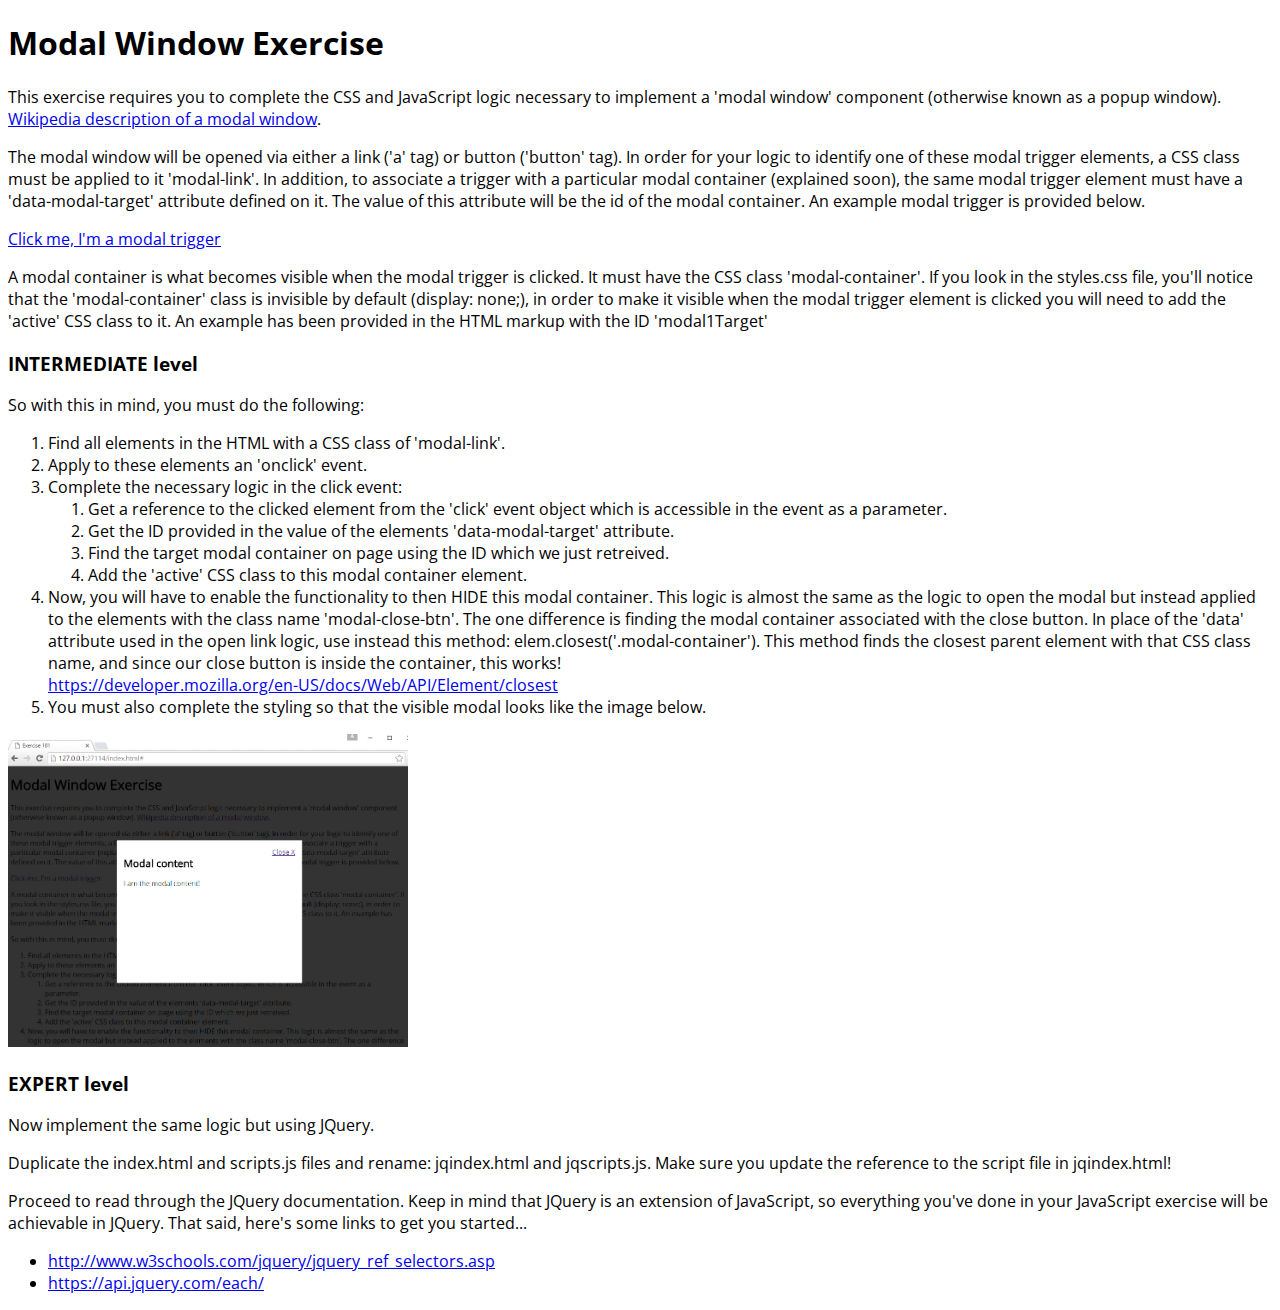
<file: index.html>
<!DOCTYPE html>
<html>
	<head>
		<title>Exercise 101</title>
        <link href='https://fonts.googleapis.com/css?family=Open+Sans' rel='stylesheet' type='text/css'>
        <link rel="stylesheet" href="styles.css">
	</head>
	<body>
        <div class="modal-container" id="modal1Target">
            <div class="modal-content vertical-center-position">
                <a href="#" class="modal-close-btn">
                    Close X
                </a>
                <h2>
                    Modal content
                </h2>
                <p>
                    I am the modal content!
                </p>
            </div>
        </div>
		
		<main>
            
            <header>
                <h1>Modal Window Exercise</h1>
            </header>
            
            <section>
            
                <p>
                    This exercise requires you to complete the CSS and JavaScript logic necessary to implement a 'modal window' component (otherwise known as a popup window). <a href="https://en.wikipedia.org/wiki/Modal_window" target="_blank">Wikipedia description of a modal window</a>.
                </p>
                
                <p>
                    The modal window will be opened via either a link ('a' tag) or button ('button' tag). In order for your logic to identify one of these modal trigger elements, a CSS class must be applied to it 'modal-link'. In addition, to associate a trigger with a particular modal container (explained soon), the same modal trigger element must have a 'data-modal-target' attribute defined on it. The value of this attribute will be the id of the modal container. An example modal trigger is provided below.
                </p>
                
                <p>
                    <a href="#" class="modal-link" data-modal-target="modal1Target">
                        Click me, I'm a modal trigger
                    </a>
                </p>
                
                <p>
                    A modal container is what becomes visible when the modal trigger is clicked. It must have the CSS class 'modal-container'. If you look in the styles.css file, you'll notice that the 'modal-container' class is invisible by default (display: none;), in order to make it visible when the modal trigger element is clicked you will need to add the 'active' CSS class to it. An example has been provided in the HTML markup with the ID 'modal1Target'
                </p>
                
                <h3>INTERMEDIATE level</h3>
                
                <p>
                    So with this in mind, you must do the following:
                </p>
                
                <ol>
                    <li>
                        Find all elements in the HTML with a CSS class of 'modal-link'.
                    </li>
                    <li>
                        Apply to these elements an 'onclick' event.
                    </li>
                    <li>
                        Complete the necessary logic in the click event:
                        <ol>
                            <li>
                                Get a reference to the clicked element from the 'click' event object which is accessible in the event as a parameter.
                            </li>
                            <li>
                                Get the ID provided in the value of the elements 'data-modal-target' attribute.
                            </li>
                            <li>
                                Find the target modal container on page using the ID which we just retreived.
                            </li>
                            <li>
                                Add the 'active' CSS class to this modal container element.
                            </li>
                        </ol>
                    </li>
                    <li>
                        Now, you will have to enable the functionality to then HIDE this modal container. This logic is almost the same as the logic to open the modal but instead applied to the elements with the class name 'modal-close-btn'. The one difference is finding the modal container associated with the close button. In place of the 'data' attribute used in the open link logic, use instead this method: elem.closest('.modal-container'). This method finds the closest parent element with that CSS class name, and since our close button is inside the container, this works!<br />
                        <a href="https://developer.mozilla.org/en-US/docs/Web/API/Element/closest">https://developer.mozilla.org/en-US/docs/Web/API/Element/closest</a>
                    </li>
                    <li>
                        You must also complete the styling so that the visible modal looks like the image below.
                    </li>
                </ol>
                
                <img src="images/result.PNG" alt="Result" width="400px" />
                
                <h3>EXPERT level</h3>
                
                <p>
                    Now implement the same logic but using JQuery.
                </p>
                
                <p>
                    Duplicate the index.html and scripts.js files and rename: jqindex.html and jqscripts.js. Make sure you update the reference to the script file in jqindex.html!
                </p>
                
                <p>
                    Proceed to read through the JQuery documentation. Keep in mind that JQuery is an extension of JavaScript, so everything you've done in your JavaScript exercise will be achievable in JQuery. That said, here's some links to get you started...
                </p>
                
                <ul>
                    <li>
                        <a href="http://www.w3schools.com/jquery/jquery_ref_selectors.asp">http://www.w3schools.com/jquery/jquery_ref_selectors.asp</a>
                    </li>
                    <li>
                        <a href="https://api.jquery.com/each/">https://api.jquery.com/each/</a>
                    </li>
                </ul>
                
            </section>
            
        </main>
		
        <script src="https://code.jquery.com/jquery-2.2.3.js" integrity="sha256-laXWtGydpwqJ8JA+X9x2miwmaiKhn8tVmOVEigRNtP4=" crossorigin="anonymous"></script>
		<script type="text/javascript" src="scripts.js"></script>
	</body>
</html>
</file>
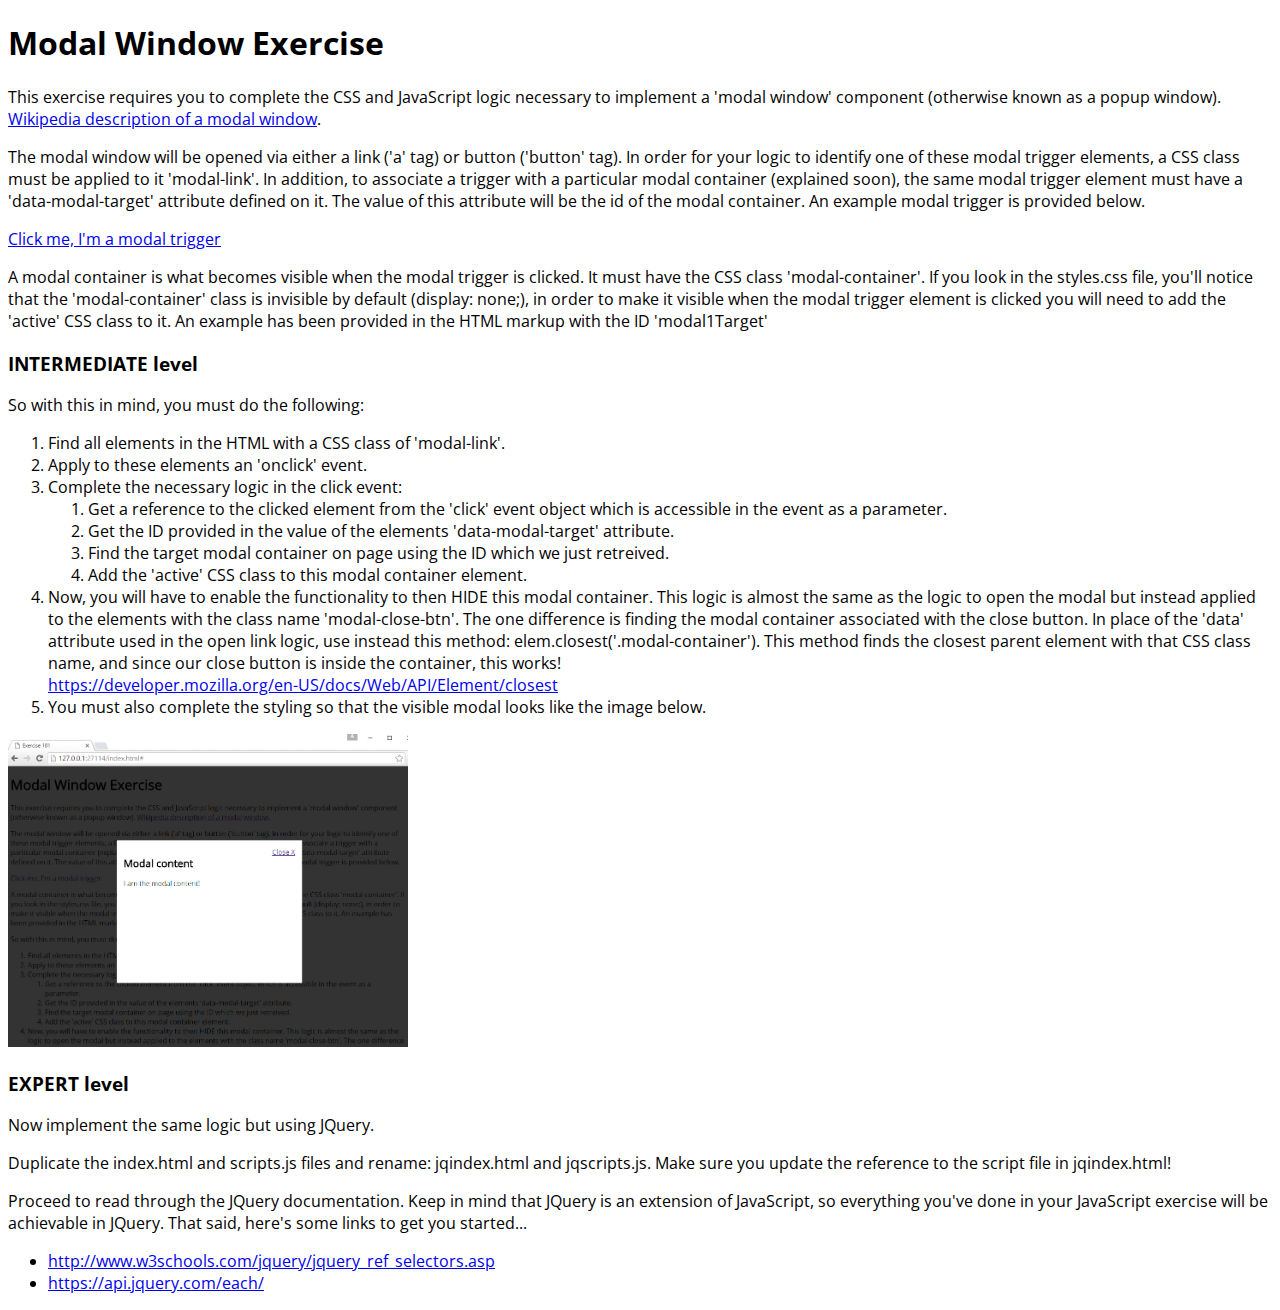
<file: jqindex.html>
<!DOCTYPE html>
<html>
	<head>
		<title>Exercise 101</title>
        <link href='https://fonts.googleapis.com/css?family=Open+Sans' rel='stylesheet' type='text/css'>
        <link rel="stylesheet" href="styles.css">
	</head>
	<body>
        <div class="modal-container" id="modal1Target">
            <div class="modal-content vertical-center-position">
                <a href="#" class="modal-close-btn">
                    Close X
                </a>
                <h2>
                    Modal content
                </h2>
                <p>
                    I am the modal content!
                </p>
            </div>
        </div>
		
		<main>
            
            <header>
                <h1>Modal Window Exercise</h1>
            </header>
            
            <section>
            
                <p>
                    This exercise requires you to complete the CSS and JavaScript logic necessary to implement a 'modal window' component (otherwise known as a popup window). <a href="https://en.wikipedia.org/wiki/Modal_window" target="_blank">Wikipedia description of a modal window</a>.
                </p>
                
                <p>
                    The modal window will be opened via either a link ('a' tag) or button ('button' tag). In order for your logic to identify one of these modal trigger elements, a CSS class must be applied to it 'modal-link'. In addition, to associate a trigger with a particular modal container (explained soon), the same modal trigger element must have a 'data-modal-target' attribute defined on it. The value of this attribute will be the id of the modal container. An example modal trigger is provided below.
                </p>
                
                <p>
                    <a href="#" class="modal-link" data-modal-target="modal1Target">
                        Click me, I'm a modal trigger
                    </a>
                </p>
                
                <p>
                    A modal container is what becomes visible when the modal trigger is clicked. It must have the CSS class 'modal-container'. If you look in the styles.css file, you'll notice that the 'modal-container' class is invisible by default (display: none;), in order to make it visible when the modal trigger element is clicked you will need to add the 'active' CSS class to it. An example has been provided in the HTML markup with the ID 'modal1Target'
                </p>
                
                <h3>INTERMEDIATE level</h3>
                
                <p>
                    So with this in mind, you must do the following:
                </p>
                
                <ol>
                    <li>
                        Find all elements in the HTML with a CSS class of 'modal-link'.
                    </li>
                    <li>
                        Apply to these elements an 'onclick' event.
                    </li>
                    <li>
                        Complete the necessary logic in the click event:
                        <ol>
                            <li>
                                Get a reference to the clicked element from the 'click' event object which is accessible in the event as a parameter.
                            </li>
                            <li>
                                Get the ID provided in the value of the elements 'data-modal-target' attribute.
                            </li>
                            <li>
                                Find the target modal container on page using the ID which we just retreived.
                            </li>
                            <li>
                                Add the 'active' CSS class to this modal container element.
                            </li>
                        </ol>
                    </li>
                    <li>
                        Now, you will have to enable the functionality to then HIDE this modal container. This logic is almost the same as the logic to open the modal but instead applied to the elements with the class name 'modal-close-btn'. The one difference is finding the modal container associated with the close button. In place of the 'data' attribute used in the open link logic, use instead this method: elem.closest('.modal-container'). This method finds the closest parent element with that CSS class name, and since our close button is inside the container, this works!<br />
                        <a href="https://developer.mozilla.org/en-US/docs/Web/API/Element/closest">https://developer.mozilla.org/en-US/docs/Web/API/Element/closest</a>
                    </li>
                    <li>
                        You must also complete the styling so that the visible modal looks like the image below.
                    </li>
                </ol>
                
                <img src="images/result.PNG" alt="Result" width="400px" />
                
                <h3>EXPERT level</h3>
                
                <p>
                    Now implement the same logic but using JQuery.
                </p>
                
                <p>
                    Duplicate the index.html and scripts.js files and rename: jqindex.html and jqscripts.js. Make sure you update the reference to the script file in jqindex.html!
                </p>
                
                <p>
                    Proceed to read through the JQuery documentation. Keep in mind that JQuery is an extension of JavaScript, so everything you've done in your JavaScript exercise will be achievable in JQuery. That said, here's some links to get you started...
                </p>
                
                <ul>
                    <li>
                        <a href="http://www.w3schools.com/jquery/jquery_ref_selectors.asp">http://www.w3schools.com/jquery/jquery_ref_selectors.asp</a>
                    </li>
                    <li>
                        <a href="https://api.jquery.com/each/">https://api.jquery.com/each/</a>
                    </li>
                </ul>
                
            </section>
            
        </main>
		
        <script src="https://code.jquery.com/jquery-2.2.3.js" integrity="sha256-laXWtGydpwqJ8JA+X9x2miwmaiKhn8tVmOVEigRNtP4=" crossorigin="anonymous"></script>
		<script type="text/javascript" src="jqscripts.js"></script>
	</body>
</html>
</file>
<file: styles.css>
body {
    font-family: 'Open Sans', sans-serif;
}


/* MODAL CLASSES */

.modal-container {
    display: none;
}

.modal-container.active {
    display: block;
}

.modal-container .modal-content {
    
}

.modal-container .modal-content .modal-close-btn {
    
}

.vertical-center-position {
    /* helper methoid to vertically align the center modal content */
    position: relative;
    top: 50%;
    transform: translateY(-50%);
}
</file>
